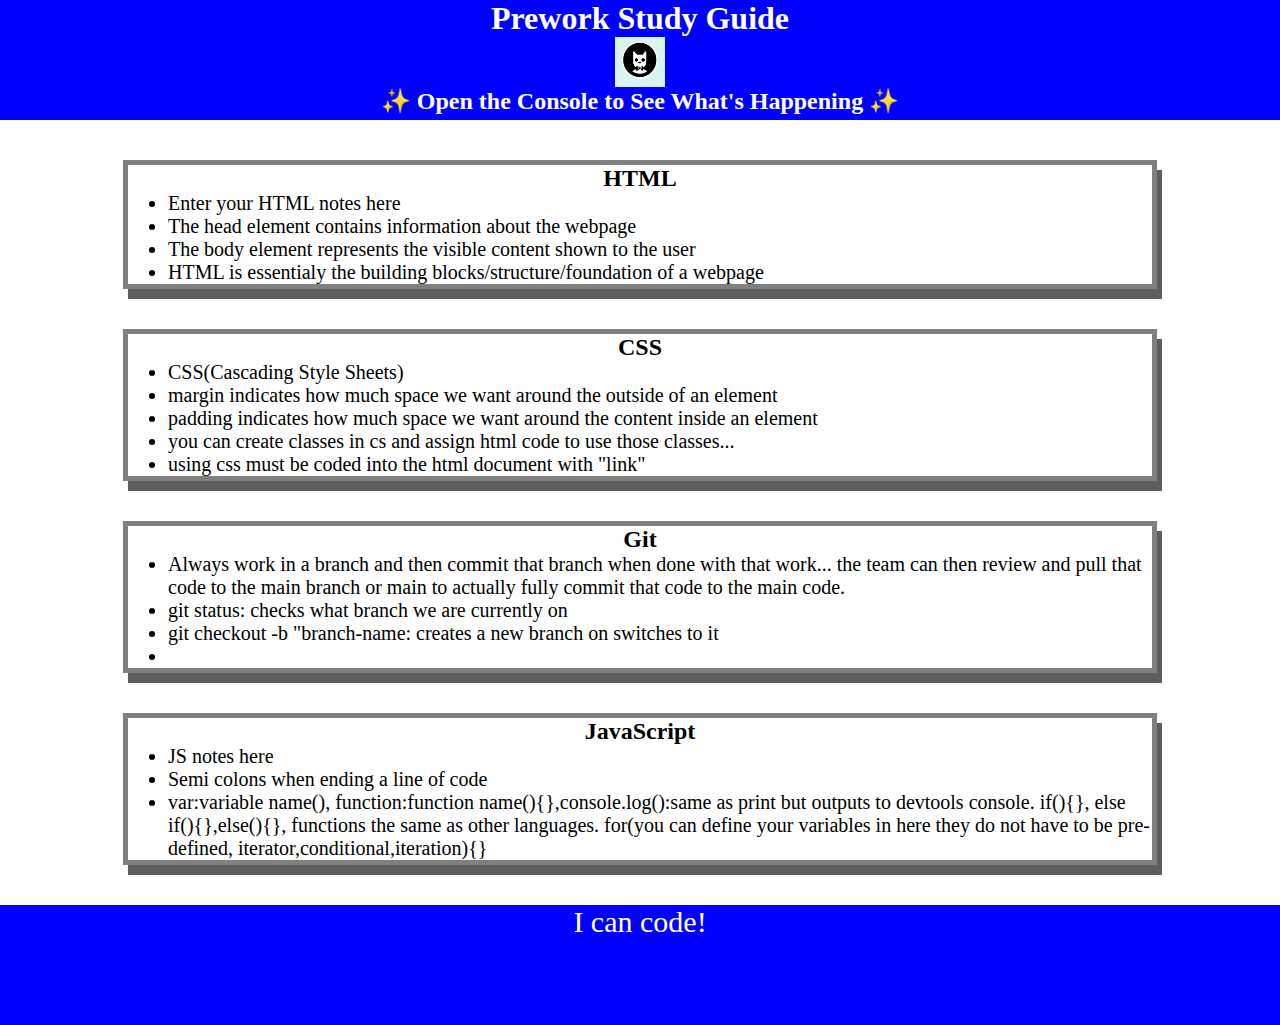
<file: index.html>
<!DOCTYPE html>
<html lang="en">
  <head>
    <meta charset="UTF-8" />
    <meta http-equiv="X-UA-Compatible" content="IE=edge" />
    <meta name="viewport" content="width=device-width, initial-scale=1.0" />
    <link rel="stylesheet" href="./assets/style.css"><!--the rel attribute specifies the relationship between the current document and the linked document resource. the href attribute specifies the location(or url) of the external resource. the hred is using a relative path, so its derived from the current location, in this case index.tml-->
    <title>Prework Study Guide</title>
  </head>
  <body>
    <header id="header">
      <h1>Prework Study Guide</h1>
      <img src="./assets/bowtie-cat.png" alt="Profile image of cat wearing a bow tie." />
      <h2>✨ Open the Console to See What's Happening ✨</h2>
    </header>
    <main>
      <section class="card" id="html-section">
        <h2>HTML</h2>
        <ul>
          <li>Enter your HTML notes here</li>
          <li>The head element contains information about the webpage</li>
          <li>The body element represents the visible content shown to the user</li>
          <li>HTML is essentialy the building blocks/structure/foundation of a webpage</li>
          
        </ul>
      </section>

      <section class="card" id="css-section"> <!-- these sections already had the class selector card when this was coded, so here they will be using the class card we made in the css.-->
        <h2>CSS</h2>
        <ul>
          <li>CSS(Cascading Style Sheets)</li>
          <li>margin indicates how much space we want around the outside of an element</li>
          <li>padding indicates how much space we want around the content inside an element</li>
          <li>you can create classes in cs and assign html code to use those classes...</li>
          <li>using css must be coded into the html document with "link"</li>  
        </ul>
      
      </section>

      <section class="card" id="git-section">
        <h2>Git</h2>
        <ul>
          <li>Always work in a branch and then commit that branch when done with that work... the team can then review and pull that code to the main branch or main to actually fully commit that code to the main code.</li>
          <li>git status: checks what branch we are currently on</li>
          <li>git checkout -b "branch-name: creates a new branch on switches to it</li>
          <li></li>  
        </ul>
      
      
      </section>

      <section class="card" id="javascript-section">
        <h2>JavaScript</h2>
        <ul>
          <li>JS notes here</li>
          <li>Semi colons when ending a line of code </li>
          <li>var:variable name(), function:function name(){},console.log():same as print but outputs to devtools console. if(){}, else if(){},else(){}, functions the same as other languages. for(you can define your variables in here they do not have to be pre-defined, iterator,conditional,iteration){}</li>  
        </ul>
      
      </section>
    </main>

    <footer>
      <p>I can code!</p>
    </footer>
    <script src="./assets/script.js"></script>
  </body>
</html>
</file>
<file: assets/style.css>
* { /* the wildcard symbol "*" will apply all these rules to all elements visible on the page- it declares that ALL of the elements on the page will have the style properties of what is in the curly brackets*/
    margin: 0;/*margin is pretty much a margin in a word document, it indicates how much space we want around the outside of an element*/
    padding: 0; /*padding is often confused with margin becuase it renders a similar thing, to a margin, but padding adds space around the content inside an element. So when you increase padding you are making the entire element bigger*/
}
/*adding css rules to the style sheets, this specific rule is for the header and footer*/
header, /*you can combine two selectors like this so you dont have to repeat the same code.*/
footer {
    width:100%;
    height:120px;
    background-color:blue;
    color:white;
}
/*FORMATING HEADERS ON PAGE*/
h1,/*h1 and h2 will now have a rule assignment of a positioning property text-align, which is centered. this is one way to center a title or heading on a webpage*/
h2 {
    text-align:center;
}
/*FORMATING IMAGES ON PAGE*/
img { /*the <img> selector assigns property values to any image element in the markup,the display property is assigned with the block value, which assigns each image to start on a new line*/ 
    display:block;
    height: 50px;
    width:50px;
    margin-left:auto;
    margin-right:auto;
}
/*formatting lists in prework study guide*/
ul{
    padding-left:40px;
    font-size:20px;
}
/*formating the <p> text to be centered on the page with font 30px*/
p {
    text-align:center;
    font-size:30px;
}
/*adding a card css style that can be added for certain things in the html code when declared*/
.card { /*card is a class selector, any HTML alement assigned to the class card will gain these propertys from the CSS*/
    width: 80%; /*addresses the width of the element at 80% of the available width*/
    margin: 40px auto; /*the margin property assigns 40px to the top and bottom, and the auto value to the left and right*/
    border: 5px solid gray; /*the border property assigns a border with a width of 5px that is solid and gray*/
    box-shadow:5px 10px #5e5d5d; /*the box-shadow prop adds shadow effects around an element's frame.{x and y offset(relative to the element), blur and spread radius,color}, we havent descriped a blur or spread radius here*/
}
</file>
